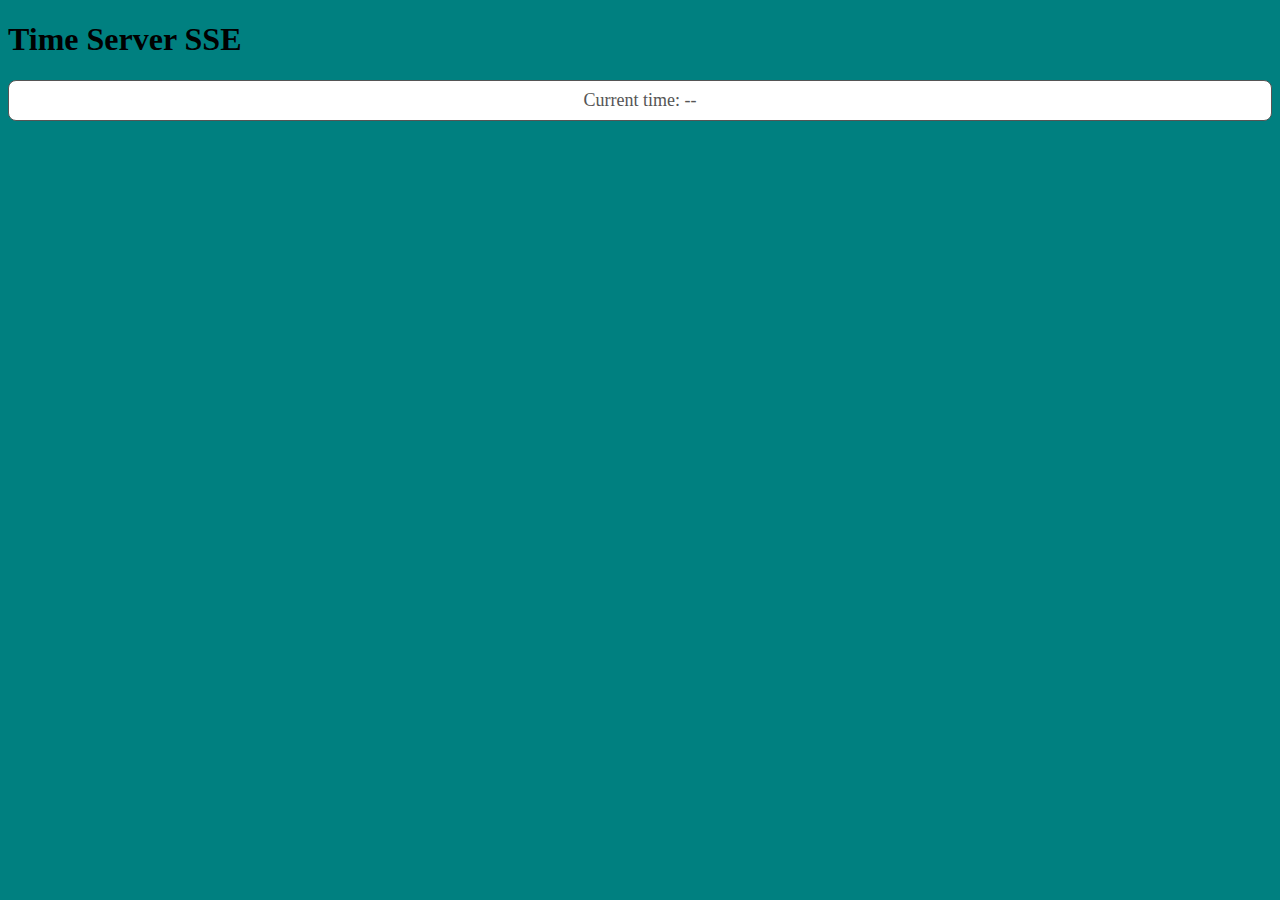
<file: index.html>
<!DOCTYPE html>

<html>
  <head>
    <meta charset="utf-8">
    <title>index</title>
    <link rel="stylesheet" href="client.css">
  </head>
  <body>
    <h1>Time Server SSE</h1>
    
    <div id="container">
    	<p id="currentTime">Current time: --</p>
    </div>

    <script type="application/dart" src="web/client.dart"></script>
    <script src="https://dart.googlecode.com/svn/branches/bleeding_edge/dart/client/dart.js"></script>
  </body>
</html>
</file>
<file: client.css>
body { 
	background-color: teal;
}
 
p { 
	background-color: white;
	border-radius: 8px;
	border:solid 1px #555; 
	text-align: center;
	padding: 0.5em;
	font-family: "Lucida Grande", Tahoma;
	font-size: 18px;
	color: #555;
}
</file>
